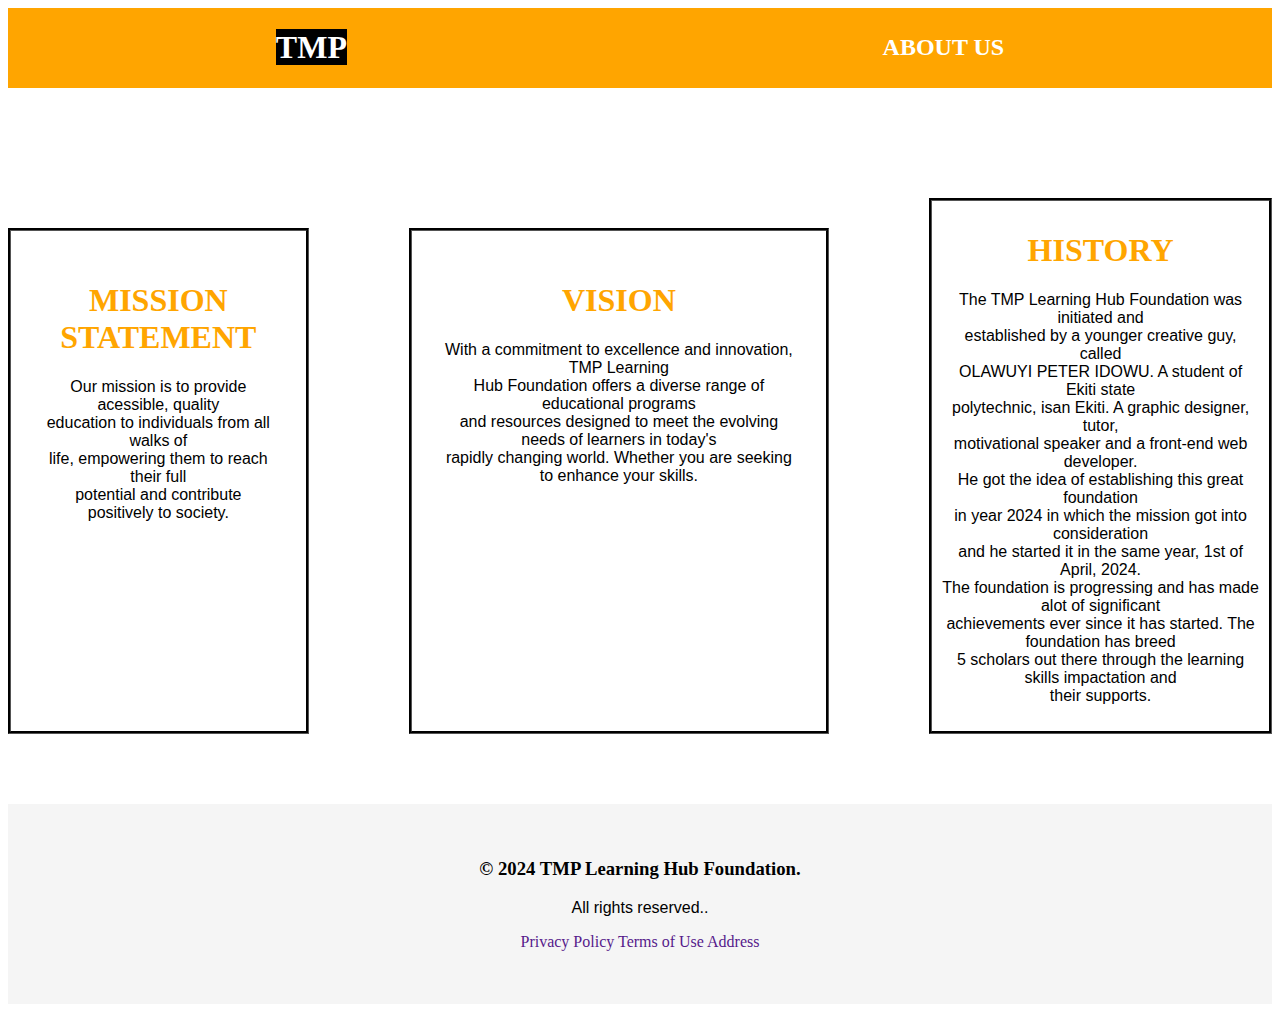
<file: About Us.html>
<html lang="en">
<head>
    <meta charset="UTF-8">
    <meta name="viewport" content="width=device-width, initial-scale=1.0">
    <title>About TMP</title>
</head>
<body>
    <style>
        main{
            text-align: center;
        }
        h1{
            color: orange;
        }
        .container3{
    background-color: whitesmoke;
    height: 200px;
    position:relative;
    justify-content: space-around;
    text-align: center;   
    margin-top: 50px;   
}
p{
    font-family: Arial, Helvetica, sans-serif;
}
/* .overlay{
    top: 0;
    left: 0;
    width: 100%;
    height: 100%;
    background: rgb(10, 7, 7, 0.5);
    display: flex;
    flex-direction: column;
    justify-content: center;
    align-items: center;
} */
footer{
    text-align: center;
}
a{
    text-decoration: none;
}
.link{
    text-align: left;
}
/* #content{
    background-image: url(images/Houses_ecology_Earth_Hands_Trees_603722_1280x853.jpg);
    background-size: cover;
    background-repeat: no-repeat;
} */
#content2{
    display: flex;
    justify-content: space-around;
    text-align: center;
    gap: 100px;
    margin-bottom: 70px;
}
.onit{
    border-style: groove;
    border-color: black;
    margin-top: 40px;
    padding: 10px;
    margin-top: 10px;
}
#a{
    background-color: black;
    width: 90px;
    text-decoration: none;
    color: white;
    /* margin-top: 200px; */
}
header{
    background-color: orange;
    display: flex;
    justify-content: space-around;
    align-items: center;
}
h2{
    color: white;
}
#mission{
    border-style: groove;
    border-color: black;
    margin-top: 40px;
    padding: 30px;
}
#vision{
    border-style: groove;
    border-color: black;
    margin-top: 40px;
    padding: 30px;
}
#content{
    margin-top: 100px;
    }
    @media all and (max-width: 768px) {
        main{
            text-align: center;
        }
        h1{
            color: orange;
        }
        .container3{
    background-color: whitesmoke;
    height: 200px;
    position:relative;
    justify-content: space-around;
    text-align: center;   
    margin-top: 50px;   
}
p{
    font-family: Arial, Helvetica, sans-serif;
}
/* .overlay{
    top: 0;
    left: 0;
    width: 100%;
    height: 100%;
    background: rgb(10, 7, 7, 0.5);
    display: flex;
    flex-direction: column;
    justify-content: center;
    align-items: center;
} */
footer{
    text-align: center;
}
a{
    text-decoration: none;
}
.link{
    text-align: left;
}
/* #content{
    background-image: url(images/Houses_ecology_Earth_Hands_Trees_603722_1280x853.jpg);
    background-size: cover;
    background-repeat: no-repeat;
} */
#content2{
    display: flex;
    flex-direction: column;
    justify-content: space-around;
    text-align: center;
    gap: 100px;
    margin-bottom: 70px;
}
.onit{
    border-style: groove;
    border-color: black;
    margin-top: 40px;
    padding: 10px;
    margin-top: 10px;
}
#a{
    background-color: black;
    width: 90px;
    text-decoration: none;
    color: white;
    /* margin-top: 200px; */
}
header{
    background-color: orange;
    display: flex;
    justify-content: space-around;
    align-items: center;
}
h2{
    color: white;
}
#mission{
    border-style: groove;
    border-color: black;
    margin-top: 40px;
    padding: 30px;
}
#vision{
    border-style: groove;
    border-color: black;
    margin-top: 40px;
    padding: 30px;
}
#content{
    margin-top: 100px;
    }   

    }

    </style>
    <header>
        <div>
        <h1 id="logo"><a id="a" href="NGO.html">TMP</a></h1>
        </div>
        <div>
        <h2>ABOUT US</h2>
    </div>
    </header>
<main id="content">
    <div class="overlay">
        <div id="content2">
    <div id="mission">
   <h1>MISSION STATEMENT</h1>
   <p>Our mission is to provide acessible, quality 
  <br>education to individuals from all walks of 
  <br>life, empowering them to reach their full 
  <br>potential and contribute positively to society.</p>
    </div>

    <div id="vision">
        <div>
    <h1>VISION</h1>
    <p>With a commitment to excellence and innovation, TMP Learning 
    <br>Hub Foundation offers a diverse range of educational programs 
    <br>and resources designed to meet the evolving needs of learners in today's 
    <br>rapidly changing world. Whether you are seeking to enhance your skills.</p>
    </div>
   </div>

   <div class="onit">
    <h1>HISTORY</h1>
    <p>The TMP Learning Hub Foundation was initiated and 
   <br>established by a younger creative guy, called 
   <br>OLAWUYI PETER IDOWU. A student of Ekiti state 
   <br>polytechnic, isan Ekiti. A graphic designer, tutor, 
   <br>motivational speaker and a front-end web developer. 
   <br>He got the idea of establishing this great foundation 
   <br>in year 2024 in which the mission got into consideration 
   <br>and he started it in the same year, 1st of April, 2024. 
   <br>The foundation is progressing and has made alot of significant 
   <br>achievements ever since it has started. The foundation has breed 
   <br>5 scholars out there through the learning skills impactation and 
   <br>their supports.
    </p>
    </div>
</div>
</main>
    <div>
        <footer class="container3"><br><br>
        <h3>&copy; 2024 TMP Learning Hub Foundation.</h3>
        <p>All rights reserved..</p>
        <a class="link2"  href="">Privacy Policy</a>
        <a class="link2"  href="">Terms of Use</a>
        <a class="link2"  href="">Address</a>
    </div><br>
</footer>
</body>
</html>
</file>
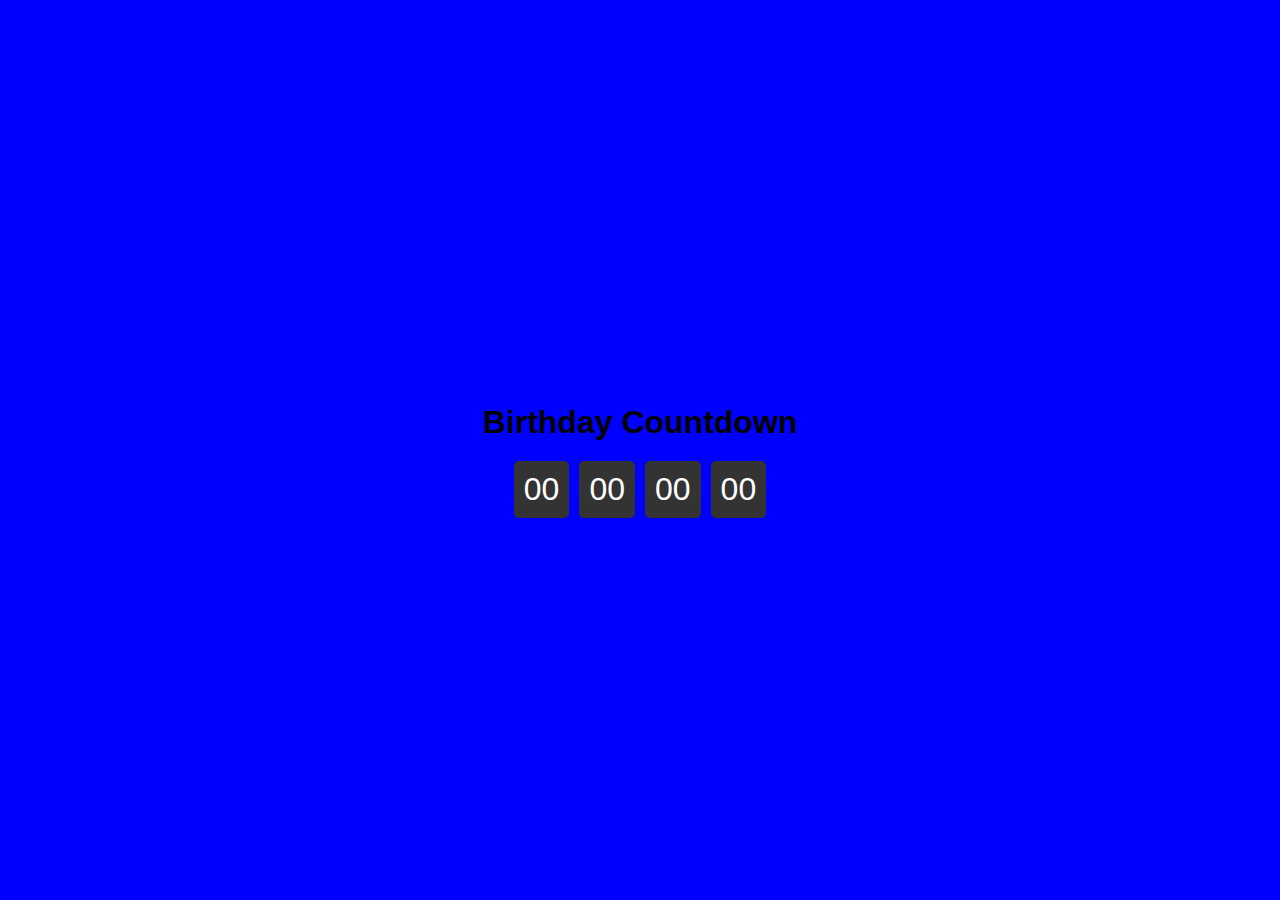
<file: birthday.html>
<!DOCTYPE html>
<html lang="en">
<head>
    <meta charset="UTF-8">
    <meta name="viewport" content="width=device-width, initial-scale=1.0">
    <title>Document</title>
    <link rel="stylesheet" href="birthday.css">
</head>
<body>
    <div class="countdown">
        <h1>Birthday Countdown</h1>
    <div id="timer">
        <div id="days">00</div>
        <div id="hours">00</div>
        <div id="minutes">00</div>
        <div id="seconds">00</div>
    </div>
    </div>
   <script src="script.js"></script> 
</body>
</html>
</file>
<file: birthday.css>
body {
    background-color: blue;
    font-family: Arial, sans-serif;
    display: flex;
    justify-content: center;
    align-items: center;
    height: 100vh;
    margin: 0;
}
.countdown {
    text-align: center;
}
#timer {
    display: flex;
    justify-content: center;
}
#timer div {
    background-color: #333;
    color: #fff;
    font-size: 2rem;
    padding: 10px;
    margin: 0 5px;
    border-radius: 5px;
}
h1 {
    margin-bottom: 20px;
}
</file>
